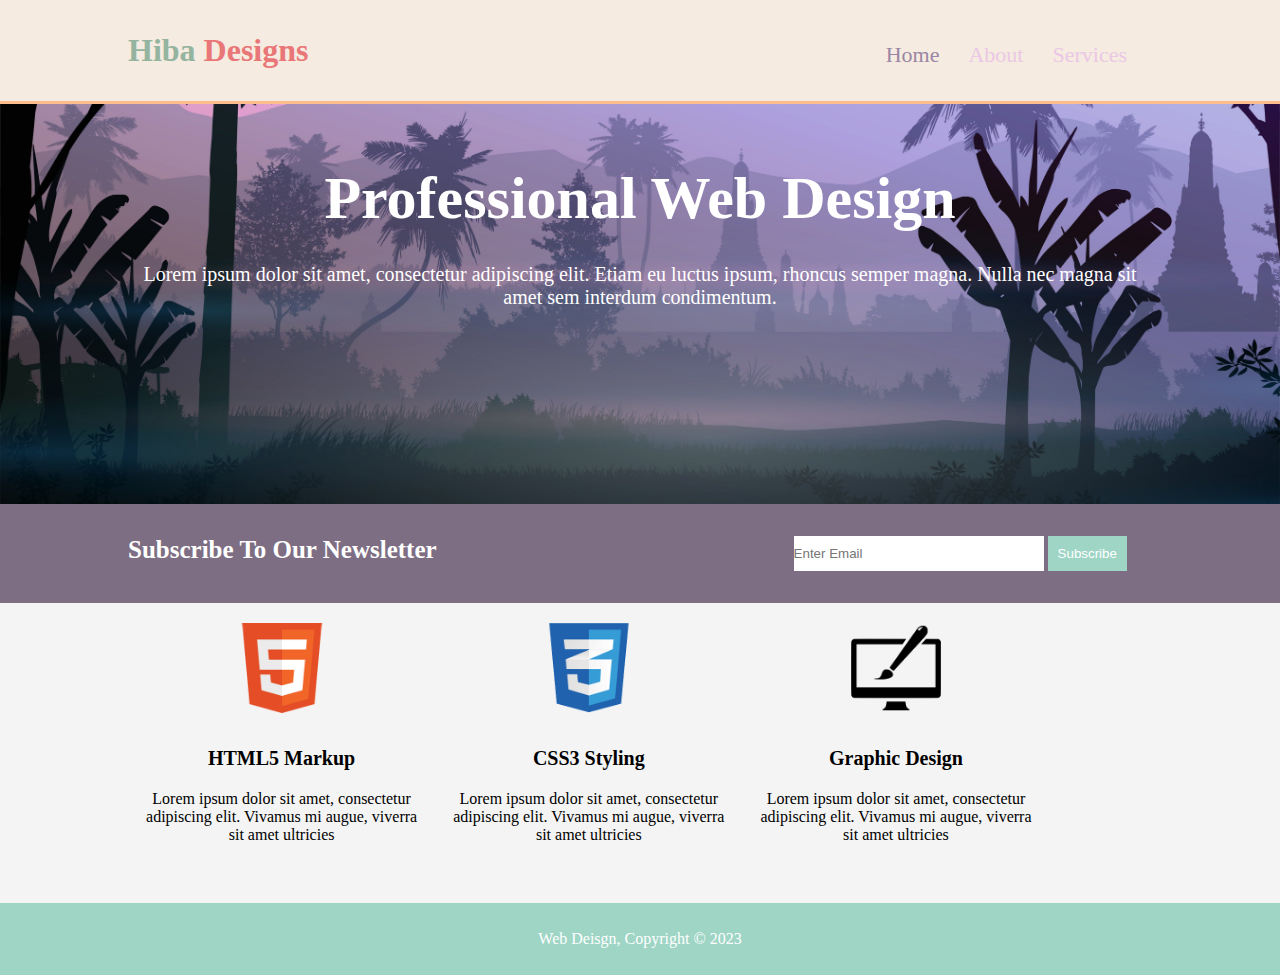
<file: Web Design/index.html>
<!DOCTYPE html>
<html lang="en">
  <head>
    <meta charset="utf-8">
    <meta name="viewport" content="width=device-width, initial-scale=1.0">
    <meta name="description" content="Affordable and professional web design">
	  <meta name="keywords" content="web design, affordable web design, professional web design">
  	<meta name="author" content="EL Tai Yahia">
    <title>Web Design | Welcome</title>
    <link rel="stylesheet" href="css/style.css">
  </head>
  <body>
    <header>
      <div class="container">
        <h1><span id="acme">Hiba</span> Designs</h1>
        <nav>
          <ul>
            <li class="current"><a href="index.html">Home</a></li>
            <li><a href="about.html">About</a></li>
            <li><a href="services.html">Services</a></li>
          </ul>
        </nav>
      </div>
    </header>
    <section class="showcase">
      <div class="container">
        <h1>Professional Web Design</h1>
        <p>Lorem ipsum dolor sit amet, consectetur adipiscing elit. Etiam eu luctus ipsum, rhoncus semper magna. Nulla nec magna sit amet sem interdum condimentum.</p>
      </div>
    </section>
    <aside class="newsletter">
      <div class="container">
        <p>Subscribe To Our Newsletter</p>
        <form>
          <input for="email" type="email" placeholder="Enter Email">
          <button type="submit" id="email">Subscribe</button>
        </form>
      </div>
    </aside>
    <section class="boxes">
      <div class="container">
        <div class="box">
          <img src="images\logo_html.png" width="90" height="90" alt="HTML5 Markup Logo">
          <h3>HTML5 Markup</h3>
          <p>Lorem ipsum dolor sit amet, consectetur adipiscing elit. Vivamus mi augue, viverra sit amet ultricies</p>
        </div>
        <div class="box">
          <img src="images\logo_css.png" width="90" height="90" alt="CSS3 Styling Logo">
          <h3>CSS3 Styling</h3>
          <p>Lorem ipsum dolor sit amet, consectetur adipiscing elit. Vivamus mi augue, viverra sit amet ultricies</p>
        </div>
        <div class="box">
          <img src="images\logo_brush.png" width="90" height="90" alt="Graphic Design Logo">
          <h3>Graphic Design</h3>
          <p>Lorem ipsum dolor sit amet, consectetur adipiscing elit. Vivamus mi augue, viverra sit amet ultricies</p>
        </div>
      </div>
    </section>
    <div style="clear:both"></div>
    <footer>
      <p>Web Deisgn, Copyright &copy; 2023</p>
    </footer>
  </body>
</html>
</file>
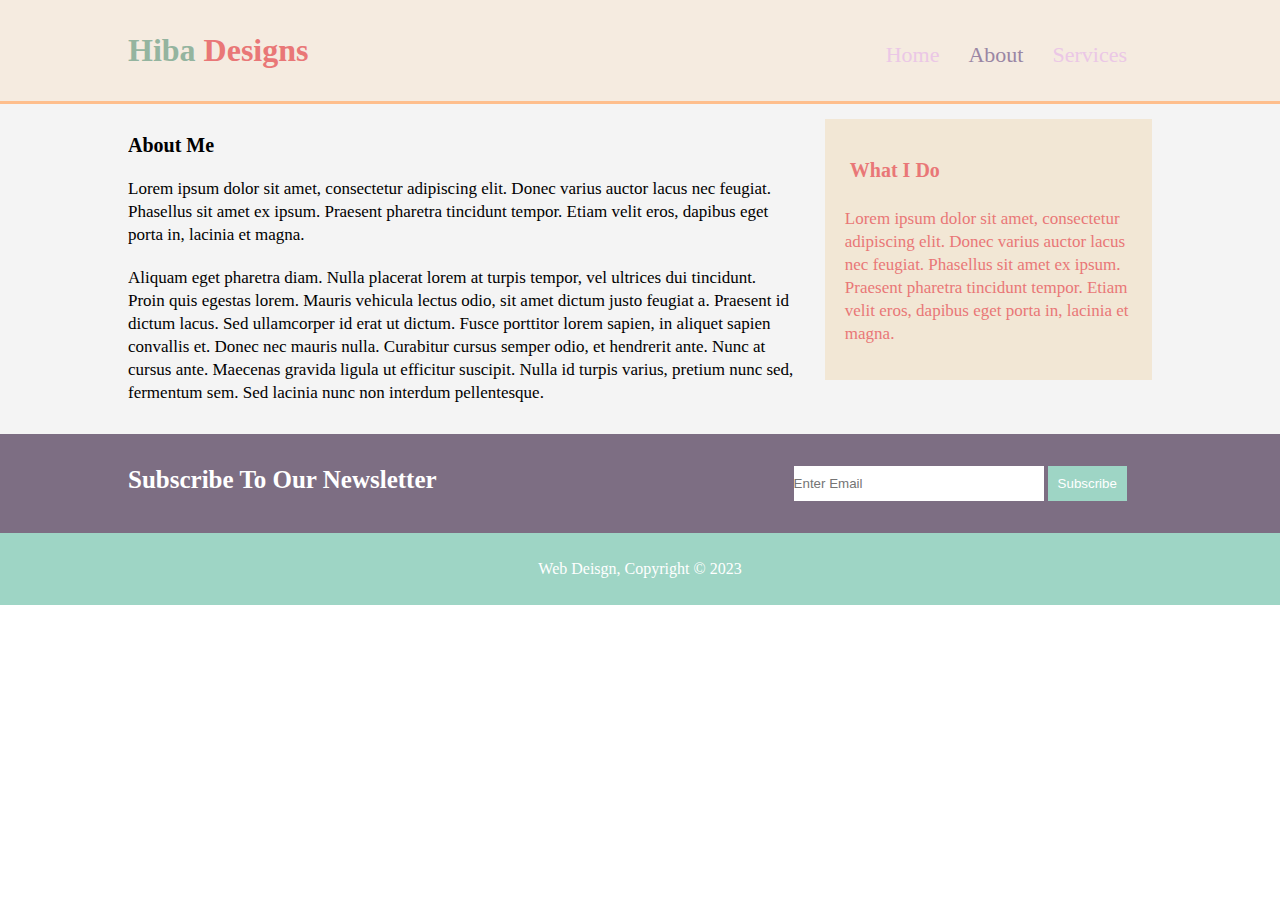
<file: Web Design/about.html>
<!DOCTYPE html>
<html lang="en">
<head>
	<meta charset="utf-8">
  <meta name="viewport" content="width=device-width, initial-scale=1.0">
  <meta name="description" content="Affordable and professional web design">
	<meta name="keywords" content="web design, affordable web design, professional web design">
  <meta name="author" content="EL Tai Yahia">
  <title>Web Design | About US</title>
  <link rel="stylesheet" href="css/style.css">
</head>
<body>
  <header>
    <div class="container">
      <h1><span id="acme">Hiba</span> Designs</h1>
      <nav>
        <ul>
          <li><a href="index.html">Home</a></li>
          <li class="current"><a href="about.html">About</a></li>
          <li><a href="services.html">Services</a></li>
        </ul>
      </nav>
    </div>
  </header>
  <section id="main-col">
    <div class="container">
      <article class="about">
        <h2>About Me</h2>
        <p>Lorem ipsum dolor sit amet, consectetur adipiscing elit.
          Donec varius auctor lacus nec feugiat. Phasellus sit amet ex ipsum.
          Praesent pharetra tincidunt tempor. Etiam velit eros, dapibus eget porta in, lacinia et magna.
        </p>
        <p>Aliquam eget pharetra diam. Nulla placerat lorem at turpis tempor, vel ultrices dui tincidunt. Proin quis egestas lorem. Mauris vehicula lectus odio, sit amet dictum justo feugiat a. Praesent id dictum lacus. Sed ullamcorper id erat ut dictum. Fusce porttitor lorem sapien, in aliquet sapien convallis et. Donec nec mauris nulla. Curabitur cursus semper odio, et hendrerit ante. Nunc at cursus ante. Maecenas gravida ligula ut efficitur suscipit. Nulla id turpis varius, pretium nunc sed, fermentum sem. Sed lacinia nunc non interdum pellentesque.
        </p>
      </article>
      <aside id="whatwedo">
        <h3>What I Do</h3>
        <p>Lorem ipsum dolor sit amet, consectetur adipiscing elit.
          Donec varius auctor lacus nec feugiat. Phasellus sit amet ex ipsum.
          Praesent pharetra tincidunt tempor. Etiam velit eros, dapibus eget porta in, lacinia et magna.
        </p>
      </aside>
    </div>
  </section>
  <aside class="newsletter">
    <div class="container">
      <p>Subscribe To Our Newsletter</p>
      <form>
        <input for="email" type="email" placeholder="Enter Email">
        <button type="submit" id="email">Subscribe</button>
      </form>
    </div>
  </aside>
  
  <div style="clear:both"></div>
  <footer>
    <p>Web Deisgn, Copyright &copy; 2023</p>
  </footer>
</body>
</html>
</file>
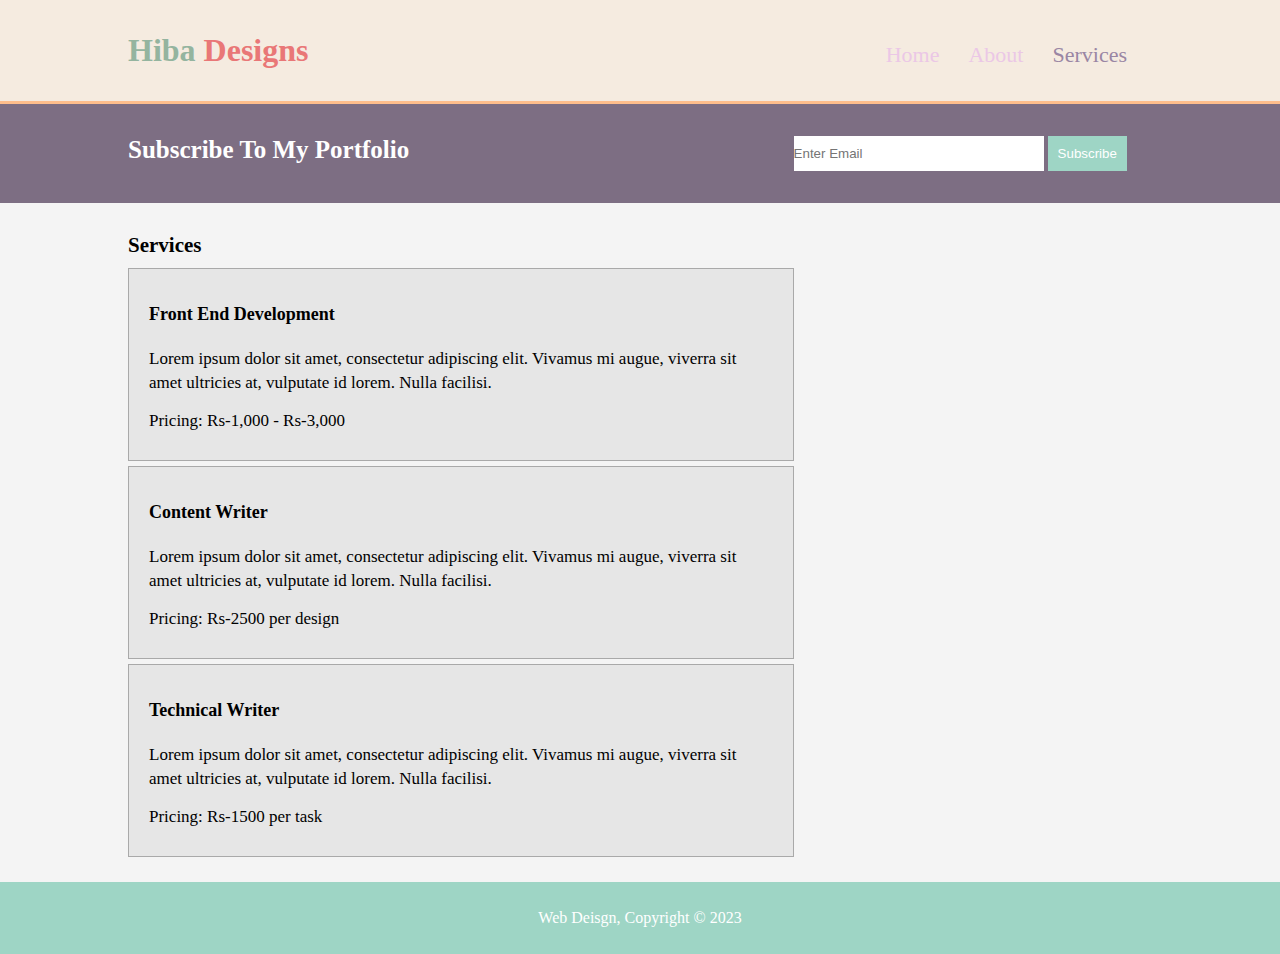
<file: Web Design/services.html>
<!DOCTYPE html>
<html lang="en">
<head>
	<meta charset="utf-8">
  <meta name="viewport" content="width=device-width, initial-scale=1.0">
  <meta name="description" content="Affordable and professional web design">
	<meta name="keywords" content="web design, affordable web design, professional web design">
  <meta name="author" content="EL Tai Yahia">
  <title>Web Design | Services</title>
  <link rel="stylesheet" href="css/style.css">
</head>
<body>
  <header>
    <div class="container">
      <h1><span id="acme">Hiba</span> Designs</h1>
      <nav>
        <ul>
          <li><a href="index.html">Home</a></li>
          <li><a href="about.html">About</a></li>
          <li class="current"><a href="services.html">Services</a></li>
        </ul>
      </nav>
    </div>
  </header>
  <aside class="newsletter">
    <div class="container">
      <p>Subscribe To My Portfolio</p>
      <form>
        <input for="email" type="email" placeholder="Enter Email">
        <button type="submit" id="email">Subscribe</button>
      </form>
    </div>
  </aside>
  <section id="main-col">
    <div class="container">
      <article class="services">
        <h2>Services</h2>
        <section class="serv-list">
          <h3>Front End Development</h3>
          <p>Lorem ipsum dolor sit amet, consectetur adipiscing elit. Vivamus mi augue, viverra sit amet ultricies at, vulputate id lorem. Nulla facilisi.</p>
          <p>Pricing: Rs-1,000 - Rs-3,000</p>
        </section>
        <section class="serv-list">
          <h3>Content Writer</h3>
          <p>Lorem ipsum dolor sit amet, consectetur adipiscing elit. Vivamus mi augue, viverra sit amet ultricies at, vulputate id lorem. Nulla facilisi.</p>
          <p>Pricing: Rs-2500 per design</p>
        </section>
        <section class="serv-list">
          <h3>Technical Writer</h3>
          <p>Lorem ipsum dolor sit amet, consectetur adipiscing elit. Vivamus mi augue, viverra sit amet ultricies at, vulputate id lorem. Nulla facilisi.</p>
          <p>Pricing: Rs-1500 per task</p>
        </section>
      </article>
    </div>
  </section>
  <div style="clear:both"></div>
  <footer>
    <p>Web Deisgn, Copyright &copy; 2023</p>
  </footer>
</body>
</html>
</file>
<file: Web Design/css/style.css>
/*Global Style */

* {
  margin: 0;
  padding: 0;
}
.container {
  width: 80%;
  margin:auto;
  overflow:hidden;
}

/*Header Style*/
header {
  margin:0;
  padding: 32px 0px;
  color:#E97777;
  background-color:#F5EBE0;
  border-bottom:#FEBE8C 3px solid;
}
#acme {
  color :#94B49F;
}
header h1 {
  float:left;
  font-size: 32px;
  font-weight: bold;
}
header nav {
  float: right;
  padding-top: 10px;
}
li  {
  display:inline;
  padding-right: 25px;
}
li a {
  font-size: 22px;
  color: #EBC7E6;
  text-decoration: none;
}
.current a{
  color: #9A86A4;
}
a:hover{
  color : #9A86A4;
}

/*ShowCase Area Style*/
.showcase {
  text-align: center;
  color:#ffffff;
  height: 400px;
  background-image:url(../images/1.jpg);
  background-repeat: no-repeat;
  background-position:center;
  background-size: cover;
}
.showcase h1 {
  padding: 60px 0 20px 0;
  font-size: 60px;
}
.showcase p {
  padding: 10px;
  font-size: 20px;
}

/*Newsletter Area Style*/
.newsletter {
  padding: 32px 0;
  background:#7D6E83;
  color:#ffffff;
}
.newsletter p {
  font-weight: bold;
  font-size: 25px;
  float: left;
  width: 65%;
}
input{
  width: 250px;
  border: 0;
  padding: 10px 0px;
}
button {
  border: 0;
  padding: 10px;
  color:#ffffff;
  background:#9ED5C5;
}
.boxes {
  background:#f4f4f4;
}
.box {
  height: 300px;
  width: 30%;
  float:left;
  text-align: center;
}
.box img {
  padding: 20px 0;
}
.box h3 {
  font-size: 20px;
  padding: 10px 0;
}
.box p {
  padding: 10px 10px;
}
#main-col {
  background:#f4f4f4;
}

/*About Page Style*/
.about {
  float:left;
  width: 65%;
  padding:20px 0px;
}
.about h2 {
  font-size: 20px;
  padding: 10px 0px;
}
.about p {
  font-size: 17px;
  padding: 10px 0px;
  line-height: 23px;
}
#whatwedo {
  margin-top: 15px;
  padding: 25px 10px;
  float: right;
  width: 30%;
  color: #E97777;
  background-color: #F2E7D5;
}
#whatwedo h3 {
  font-size: 20px;
  padding: 15px 15px;
}
#whatwedo p {
  line-height: 23px;
  font-size: 17px;
  padding: 10px 10px;
}
#whatwedo input {
  width: 300px;
  margin: 5px 0px;
}
#button {
  width: 70px;
  margin-top: 10px;
}

.services {
  float:left;
  width: 65%;
  padding:20px 0px;
}
.services h2 {
  font-size: 21px;
  padding: 10px 0px;
}
.serv-list {
  margin-bottom: 5px;
  background:#e6e6e6;
  padding: 20px;
  border: 1px solid darkgray;
}
.serv-list h3 {
  font-size: 18px;
  font-weight: bold;
  padding: 15px 0px;
}
.serv-list p {
  font-size: 17px;
  padding: 7px 0px;
  line-height: 24px;
}

/*Footer Style */
footer {
  padding: 27px;
  text-align: center;
  font-size: 16px;
  background-color:#9ED5C5;
  color: #ffffff;
}

/*Media Queries*/

@media(max-width: 768px){
  
  header h1, nav {
    float: none;
    text-align: center;
    width: 100%;
  }
  li {
    padding-right: 10px;
  }
  .showcase h1 {
    padding: 60px 0 20px 0;
    font-size: 35px;
  }
  .showcase p {
    padding: 10px;
  }
  .newsletter p {
    padding: 10px 0px;
    text-align: center;
    font-size: 20px;
    float: none;
    width: 100%;
  }
  input{
    width: 100%;
    margin: 10px 0px;
  }
  button {
    width: 100%;
  }
  .box {
    height: 300px;
    width: 100%;
    float:none;
    text-align: center;
  }
  .about {
    float:none;
    width: 100%;
    padding:20px 0px;
    text-align: center;
  }
  .about p {
    font-size: 16px;
    padding: 10px 10px;
    line-height: 20px;
  }
  #whatwedo {
    text-align: center;
    margin-top: 15px;
    padding: 25px 5px;
    float: none;
    width: 100%;
  }
  #whatwedo input {
    width: 100%;
    margin: 5px 0px;
  }
  #button {
    width: 100%;
    margin-top: 10px;
  }
  .services {
    text-align: center;
    float:none;
    width: 100%;
    padding:20px 0px;
  }
}
</file>
